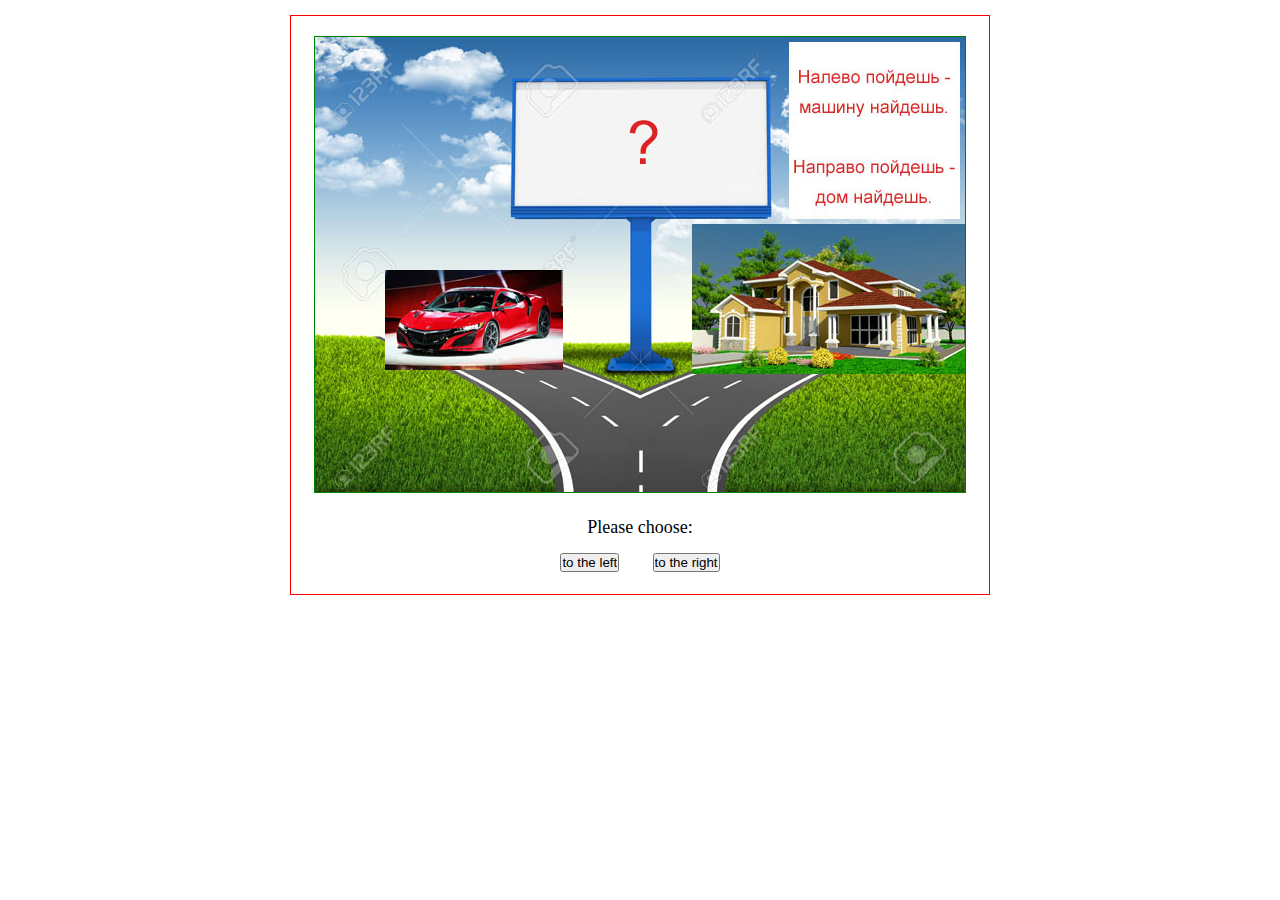
<file: 002 The Adventure Game/index.html>
<!DOCTYPE html>
<html lang="en">
<head>
	<meta charset="UTF-8">
	<title>Title</title>
	<meta name="description" content="description">
	<meta name="author" content="author">
	<meta http-equiv="X-UA-Compatible" content="IE=edge">
	<meta name="viewport" content="width=device-width, initial-scale=1.0">
	<!-- <link rel="stylesheet" href="css/fonts.css"> -->
	<link rel="stylesheet" href="css/styles.css"> 
	<script src="js/script.js"></script>
</head>

<body>   
	<div class="container">
		<div class="container__image">
			<img class="image" id = "sceneimg" src="img/scene1.jpg" alt = "Adventure Game"  /> 
		</div>
		<div class="container__phrase">
			Please choose:
		</div>
		<div class="buttons">
			<input type = "button" class="button-left" id = "decision1" 
			value = "to the left" onclick = "changeScene(1)" />
			
			<input type = "button" class="button-right" id = "decision2" 
			value = "to the right" onclick = "changeScene(2)" />
		</div>
	</div>
</body>
</html>
</file>
<file: 002 The Adventure Game/css/styles.css>
*{
	margin: 0;
	padding: 0;
	font-size: 10pt;
	box-sizing: border-box; 
}
ul {
	list-style: none;
}
a {
	text-decoration: none; 
}
body {
	font-family: ;
}

/*  ----- CONTAINER GENERAL  -----  */

.container {
	width: 700px;
	height: 580px;
	margin: 15px auto 0;
	padding-top: 20px;
	text-align: center;
	border: 1px solid red;
}
.image {
	border: 1px solid green;
/* 	display: block;
 */	margin-bottom: 20px;
}
.container__phrase {
	font-size: 18px;
	margin-bottom: 15px;
}
.button-left {
	margin-right: 15px;
}
.button-right {
	margin-left: 15px;
}
</file>
